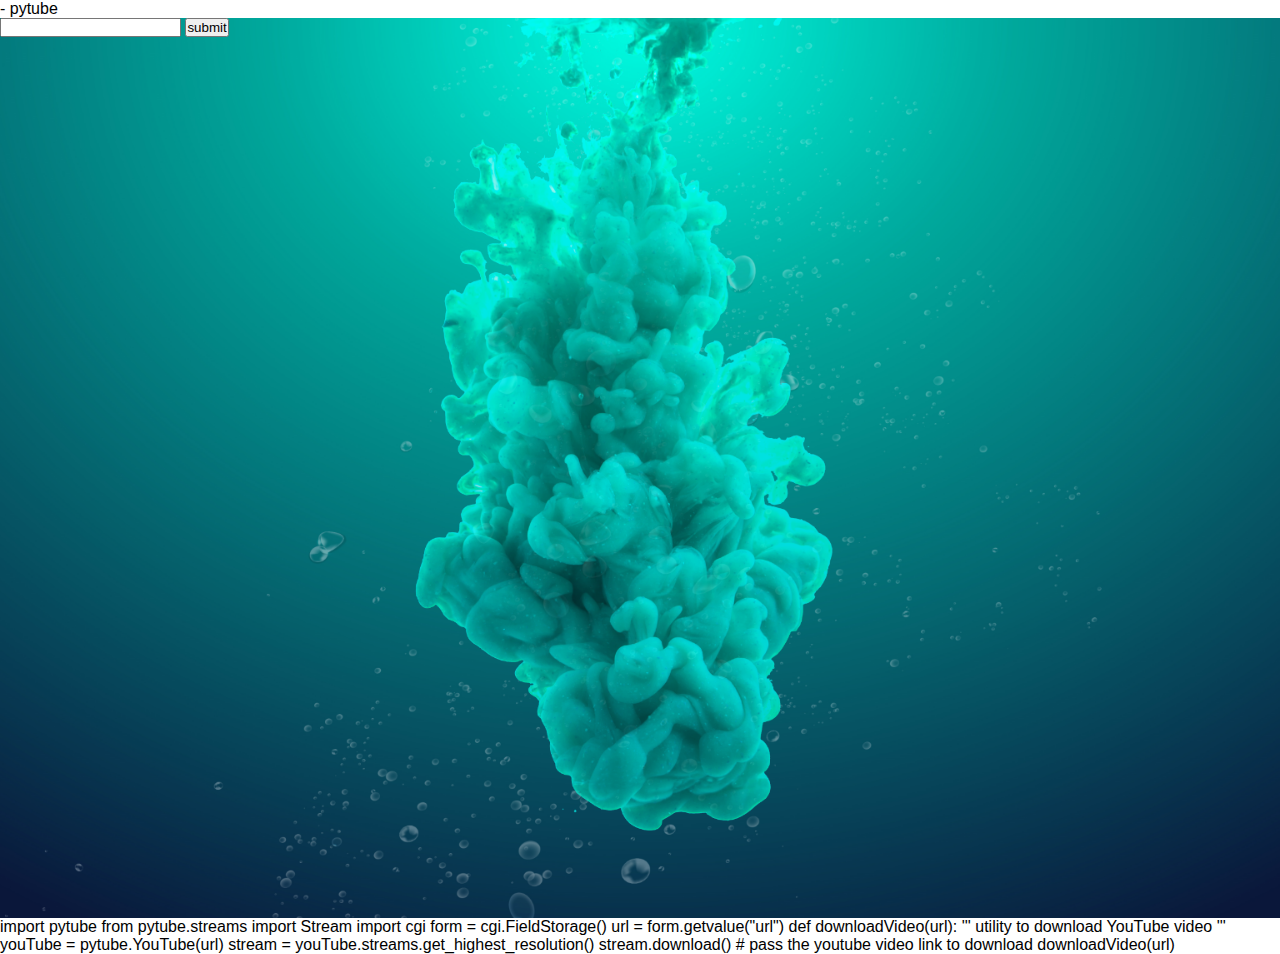
<file: content.html>
<!DOCTYPE html>
<html lang="en">
<head>
    <meta charset="UTF-8">
    <meta http-equiv="X-UA-Compatible" content="IE=edge">
    <meta name="viewport" content="width=device-width, initial-scale=1.0">
    <link rel="stylesheet" href="https://pyscript.net/alpha/pyscript.css" />
    <link rel="stylesheet" href="index.css">
<script defer src="https://pyscript.net/alpha/pyscript.js"></script>
<py-env>
    - pytube
</py-env>
    <title>Document</title>
</head>
<body>
    <py-script>
        <div class="hero">
            <form>
            <input type="url" name="url">
            <input type="submit" value="submit">
         </form>
         </div>
 import pytube
 from pytube.streams import Stream
 import cgi
 form = cgi.FieldStorage()
 url = form.getvalue("url")
 def downloadVideo(url):
     '''
     utility to download YouTube video 
     '''
     youTube = pytube.YouTube(url)
     stream = youTube.streams.get_highest_resolution()
     stream.download()
 
 # pass the youtube video link to download
 downloadVideo(url)
 
    </py-script>
    
</body>
</html>
</file>
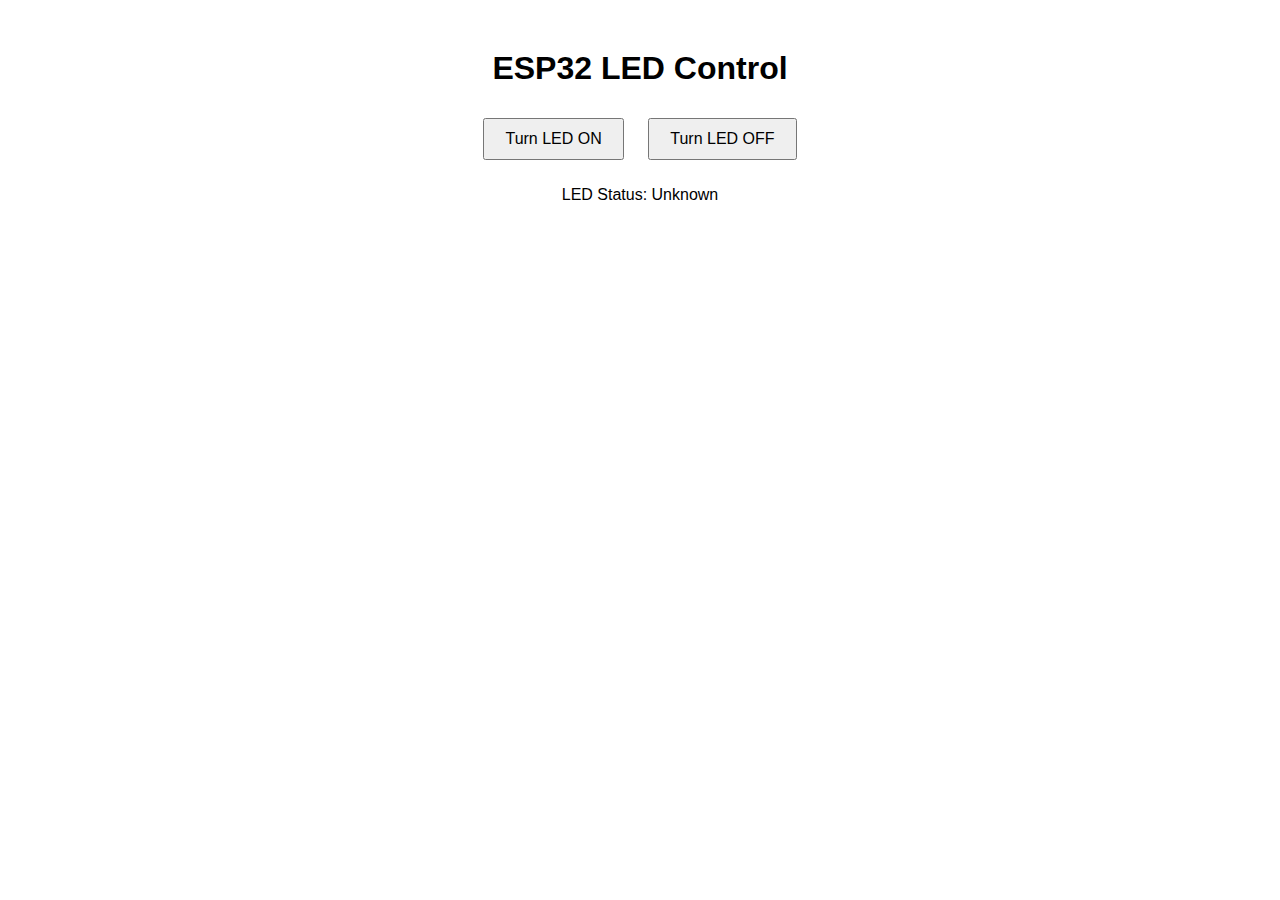
<file: led_test.html>
<!DOCTYPE html>
<html lang="en">
<head>
  <meta charset="UTF-8">
  <meta name="viewport" content="width=device-width, initial-scale=1.0">
  <title>ESP32 LED Control</title>
  <style>
    body {
      font-family: Arial, sans-serif;
      text-align: center;
      margin-top: 50px;
    }
    button {
      padding: 10px 20px;
      margin: 10px;
      font-size: 16px;
      cursor: pointer;
    }
  </style>
</head>
<body>
  <h1>ESP32 LED Control</h1>
  <button id="ledOn">Turn LED ON</button>
  <button id="ledOff">Turn LED OFF</button>
  <p id="status">LED Status: Unknown</p>

  <script>
    const apiUrl = "http://10.80.5.233/toggle"; // Replace <ESP32_IP_ADDRESS> with the ESP32's IP

    document.getElementById("ledOn").addEventListener("click", () => {
      fetch(`${apiUrl}?state=on`)
        .then(response => response.json())
        .then(data => {
          if (data.success) {
            document.getElementById("status").innerText = "LED Status: ON";
          }
        })
        .catch(error => console.error('Error:', error));
    });

    document.getElementById("ledOff").addEventListener("click", () => {
      fetch(`${apiUrl}?state=off`)
        .then(response => response.json())
        .then(data => {
          if (data.success) {
            document.getElementById("status").innerText = "LED Status: OFF";
          }
        })
        .catch(error => console.error('Error:', error));
    });
  </script>
</body>
</html>
</file>
<file: index.css>
*{
    margin: 0;
    padding: 0;
    font-family: sans-serif;
}
.hero{
    width: 100%;
    height: 100vh;
    background-image: url(background.png);
    background-size: cover;
    background-position: center;
    position: relative;
    overflow: hidden;
}
</file>
